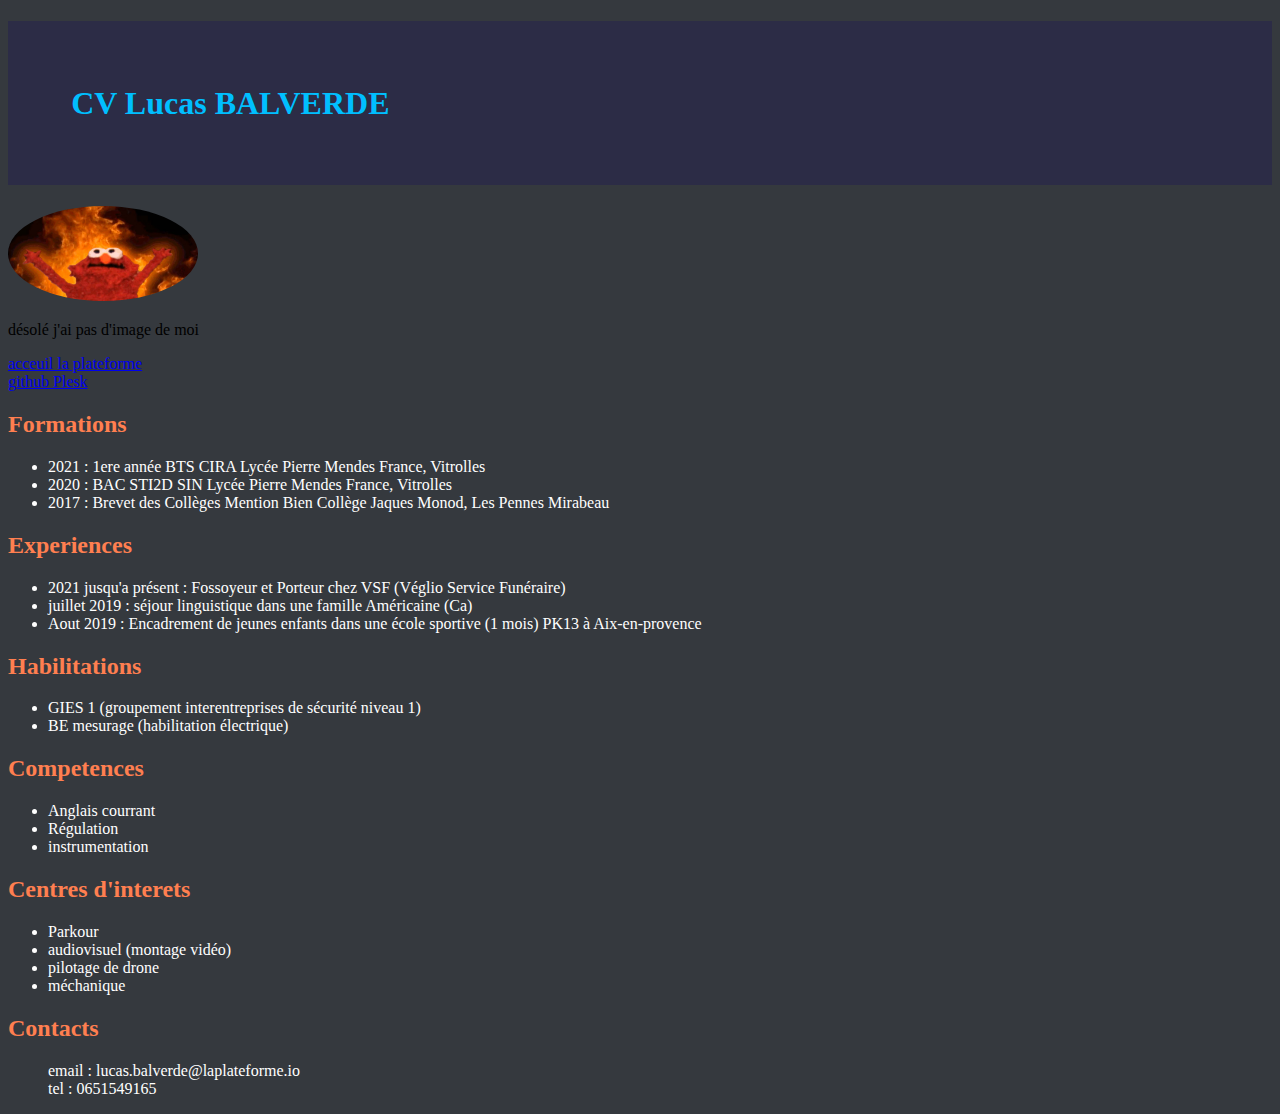
<file: index.html>
<!DOCTYPE html>
<html lang="en">
<head>
    <meta charset="UTF-8">
    <meta http-equiv="X-UA-Compatible" content="IE=edge">
    <meta name="viewport" content="width=device-width, initial-scale=1.0">
    <title>Document</title>
    <link rel="stylesheet" href="cv-Balverde-Lucas.css">
</head>
<body>
    
    <h1>CV Lucas BALVERDE</h1>
    <img src="Elmo-Flames-Meme.jpg" alt="meme" width="15%" /> 
    <p>désolé j'ai pas d'image de moi</p>
    <section>
        <a href="../laplateforme site/acceuil.html">acceuil la plateforme</a> <br>
        <a href="https://github.com/lucas-balverde/Plesk.git">github Plesk</a>
        <h2>Formations</h2>
        <ul>
            <li>2021 : 1ere année BTS CIRA Lycée Pierre Mendes France, Vitrolles </li>
            <li>2020 : BAC STI2D SIN  Lycée Pierre Mendes France, Vitrolles</li>
            <li>2017 : Brevet des Collèges Mention Bien Collège Jaques Monod, Les Pennes Mirabeau</li>
        </ul>
    </section>
    <section>
        <h2> Experiences</h2>
        <ul>
            <li>2021 jusqu'a présent : Fossoyeur et Porteur chez VSF (Véglio Service Funéraire) </li>
            <li>juillet 2019 : séjour linguistique dans une famille Américaine (Ca) </li>
            <li>Aout 2019 : Encadrement de jeunes enfants dans une école sportive (1 mois) PK13 à Aix-en-provence</li>
        </ul>
    </section>
    <section>
        <h2> Habilitations</h2>
        <ul>
            <li>GIES 1 (groupement interentreprises de sécurité niveau 1)</li>
            <li>BE mesurage (habilitation électrique)</li>
        </ul>
    </section>
    <section>
        <h2>Competences</h2>
        <ul>
            <li>Anglais courrant</li>
            <li>Régulation</li>
            <li>instrumentation</li>
        </ul>
    </section>
    <section>
        <h2>Centres d'interets</h2>
        <ul>
            <li>Parkour</li>
            <li>audiovisuel (montage vidéo)</li>
            <li>pilotage de drone</li>
            <li>méchanique</li>
        </ul>
    </section>
    <section>
        <h2>Contacts</h2>
        <ul>
            <p>email : lucas.balverde@laplateforme.io <br>
               tel : 0651549165
            </p>

        </ul>
    </section>
</body>
</html>
</file>
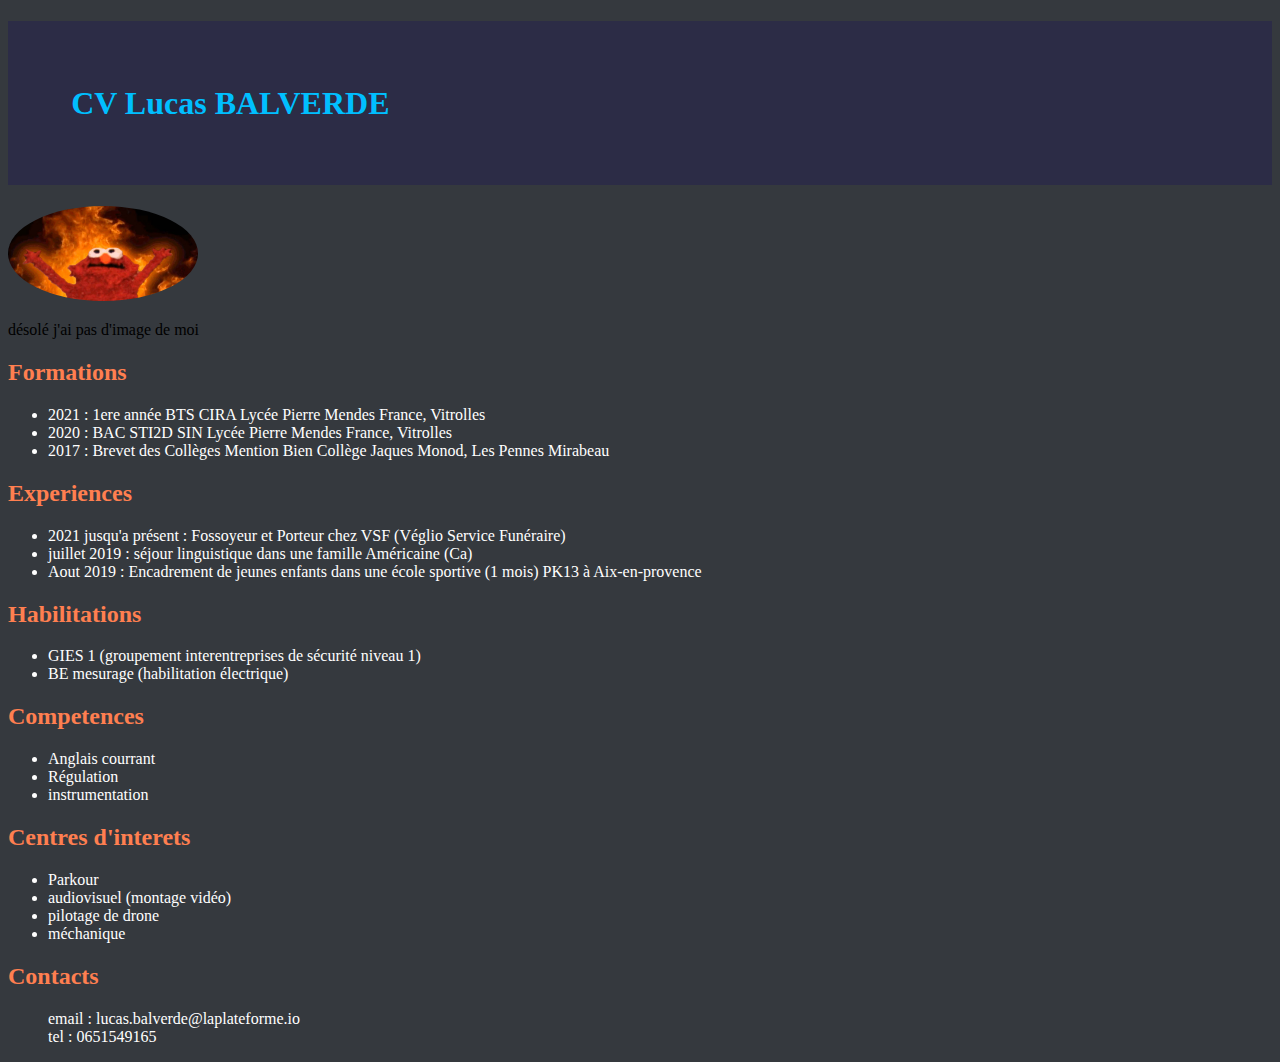
<file: cv-Balverde-Lucas.html>
<!DOCTYPE html>
<html lang="en">
<head>
    <meta charset="UTF-8">
    <meta http-equiv="X-UA-Compatible" content="IE=edge">
    <meta name="viewport" content="width=device-width, initial-scale=1.0">
    <title>Document</title>
    <link rel="stylesheet" href="cv-Balverde-Lucas.css">
</head>
<body>
    <h1>CV Lucas BALVERDE</h1>
    <img src="Elmo-Flames-Meme.jpg" alt="meme" width="15%" /> 
    <p>désolé j'ai pas d'image de moi</p>
    <section>
        <h2>Formations</h2>
        <ul>
            <li>2021 : 1ere année BTS CIRA Lycée Pierre Mendes France, Vitrolles </li>
            <li>2020 : BAC STI2D SIN  Lycée Pierre Mendes France, Vitrolles</li>
            <li>2017 : Brevet des Collèges Mention Bien Collège Jaques Monod, Les Pennes Mirabeau</li>
        </ul>
    </section>
    <section>
        <h2> Experiences</h2>
        <ul>
            <li>2021 jusqu'a présent : Fossoyeur et Porteur chez VSF (Véglio Service Funéraire) </li>
            <li>juillet 2019 : séjour linguistique dans une famille Américaine (Ca) </li>
            <li>Aout 2019 : Encadrement de jeunes enfants dans une école sportive (1 mois) PK13 à Aix-en-provence</li>
        </ul>
    </section>
    <section>
        <h2> Habilitations</h2>
        <ul>
            <li>GIES 1 (groupement interentreprises de sécurité niveau 1)</li>
            <li>BE mesurage (habilitation électrique)</li>
        </ul>
    </section>
    <section>
        <h2>Competences</h2>
        <ul>
            <li>Anglais courrant</li>
            <li>Régulation</li>
            <li>instrumentation</li>
        </ul>
    </section>
    <section>
        <h2>Centres d'interets</h2>
        <ul>
            <li>Parkour</li>
            <li>audiovisuel (montage vidéo)</li>
            <li>pilotage de drone</li>
            <li>méchanique</li>
        </ul>
    </section>
    <section>
        <h2>Contacts</h2>
        <ul>
            <p>email : lucas.balverde@laplateforme.io <br>
               tel : 0651549165
            </p>

        </ul>
    </section>
</body>
</html>
</file>
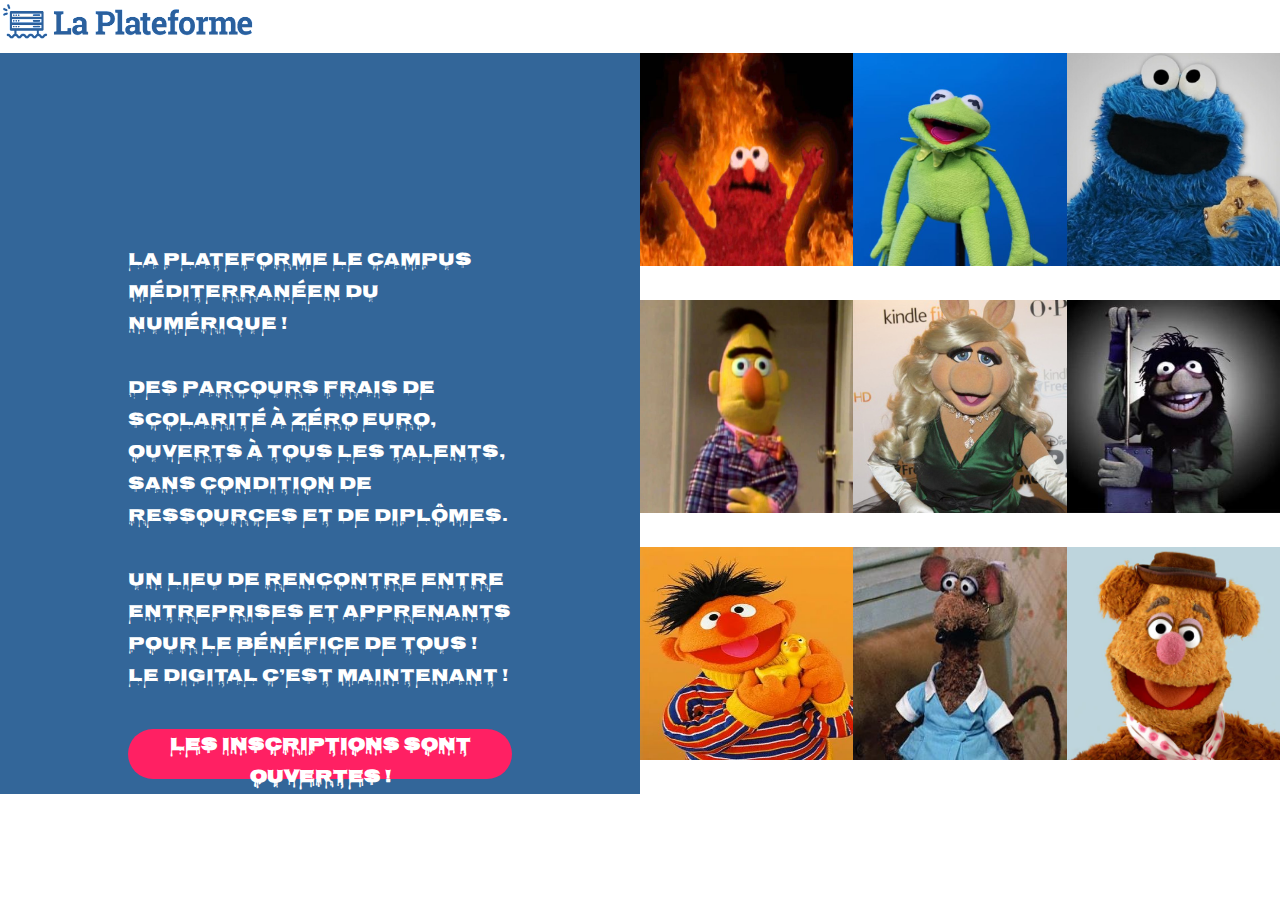
<file: laplateforme site/acceuil.html>
<!DOCTYPE html>
<html lang="en">
<head>
    <meta charset="UTF-8">
    <meta http-equiv="X-UA-Compatible" content="IE=edge">
    <meta name="viewport" content="width=device-width, initial-scale=1.0">
    <title>Acceuil</title>
    <link rel="stylesheet" href="laplateforme.css">
    <link rel="preconnect" href="https://fonts.googleapis.com">
    <link rel="preconnect" href="https://fonts.gstatic.com" crossorigin>
    <link href="https://fonts.googleapis.com/css2?family=Nosifer&display=swap" rel="stylesheet">
</head>
<body>
    <head>
        <img src="La Plateforme logo.png" alt="logo la plateforme" class="logo"> 
    </head>
    <section class="grille">
        <div class="un">
            <p>La Plateforme le campus méditerranéen du numérique ! <br>
            <br>
                      Des parcours frais de scolarité à zéro euro, ouverts à tous les talents, sans condition de ressources et de diplômes. <br>
                      <br>
                      Un lieu de rencontre entre entreprises et apprenants pour le bénéfice de tous ! <br>
                      Le digital c’est maintenant ! 
            </p>
            <a href="https://www.youtube.com/watch?v=9M2Ce50Hle8" target="_blank"><button id="binscription">Les inscriptions sont ouvertes !</button></a>
        </div>
        <img src="Elmo-Flames-Meme 11.jpg" alt="Elmo" class="deux">
        <img src="kermit 11.jpg" alt="kermit"class="trois"> 
        <img src="macaron.jpg" alt="macaron" class="quatre">
        <img src="Bart.jpg" alt="Bart" class="cinq">
        <img src="Ernie-RubberDuckie 11.jpg" alt="Ernest" class="six">
        <img src="Peggy.jpg" alt="Peggy" class="sept">
        <img src="Crazy_Harry 11.jpg" alt="Crazy Harry" class="huit" title="c'est cet homme qui a décidé de la police d'écriture">
        <img src="Yolanda.jpg" alt="Yolanda the rat" class="neuf">
        <img src="Fozzie.jpg" alt="Fozzie" class="dix">
    </section>

</body>
</html>
</file>
<file: cv-Balverde-Lucas.css>
body {
    background-color: #35393e;
}
h2 {
    color: coral;
}
ul {
    color: white;
}

h1 {
    color: deepskyblue;
    background-color: rgb(44, 44, 70);
    padding: 5%;
}

img {
    border-radius: 50%;

}
/*je ne comprends strictement rien a part ça, j'ai tout essayé
 mais visiblement trop compliqué pour mes 14 de qi */
</file>
<file: laplateforme site/laplateforme.css>
*{
    margin: 0;
    font-family: 'Nosifer', cursive;
}

.logo{
    width: 20%;
}

.grille {
    display: grid;
    grid-template-columns: 50% repeat(3, 2fr);
    grid-template-rows: repeat(3 1fr);
}

.un {
    margin: 0;
    padding-top: 30%;
    padding-left: 20%;
    padding-right: 20%;
    grid-column-start: 1;
    grid-row: 1 / 4;
    background-color: #336699;
    color: white;
    text-align: left;
    font-size: large;
}
section div a button {
    margin-top: 2em;
    width: 100%;
    height: 50px;
    border-radius: 50px;
    border: 0px;
    color: white;
    background-color: #FF2063;
    text-align: center;
    text-transform: uppercase;
    font-weight: bold;
    padding-left: 5%;
    padding-right: 5%;
    padding-bottom: 0%;
    font-size: large;
}

.deux {
    width: 100%;
    grid-column-start: 2;
    grid-row-start: 1;
}

.trois {
    width: 100%;
    grid-column-start: 3;
    grid-row-start: 1;
}

.quatre {
    width: 100%;
    grid-column-start: 4;
    grid-row-start: 1;
}

.cinq{
    width: 100%;
    grid-column-start: 2;
    grid-row-start: 2;
}

.six {
    width: 100%;
    grid-column-start: 2;
    grid-row-start: 3;
}

.sept {
    width: 100%;
    grid-column-start: 3;
    grid-row-start: 2;
}

.huit {
    width: 100%;
    grid-column-start: 4;
    grid-row-start: 2;
}

.neuf {
    width: 100%;
    grid-column-start: 3;
    grid-row-start: 3;
}

.dix {
    width: 100%;
    grid-column-start: 4;
    grid-row-start: 3;
}
</file>
